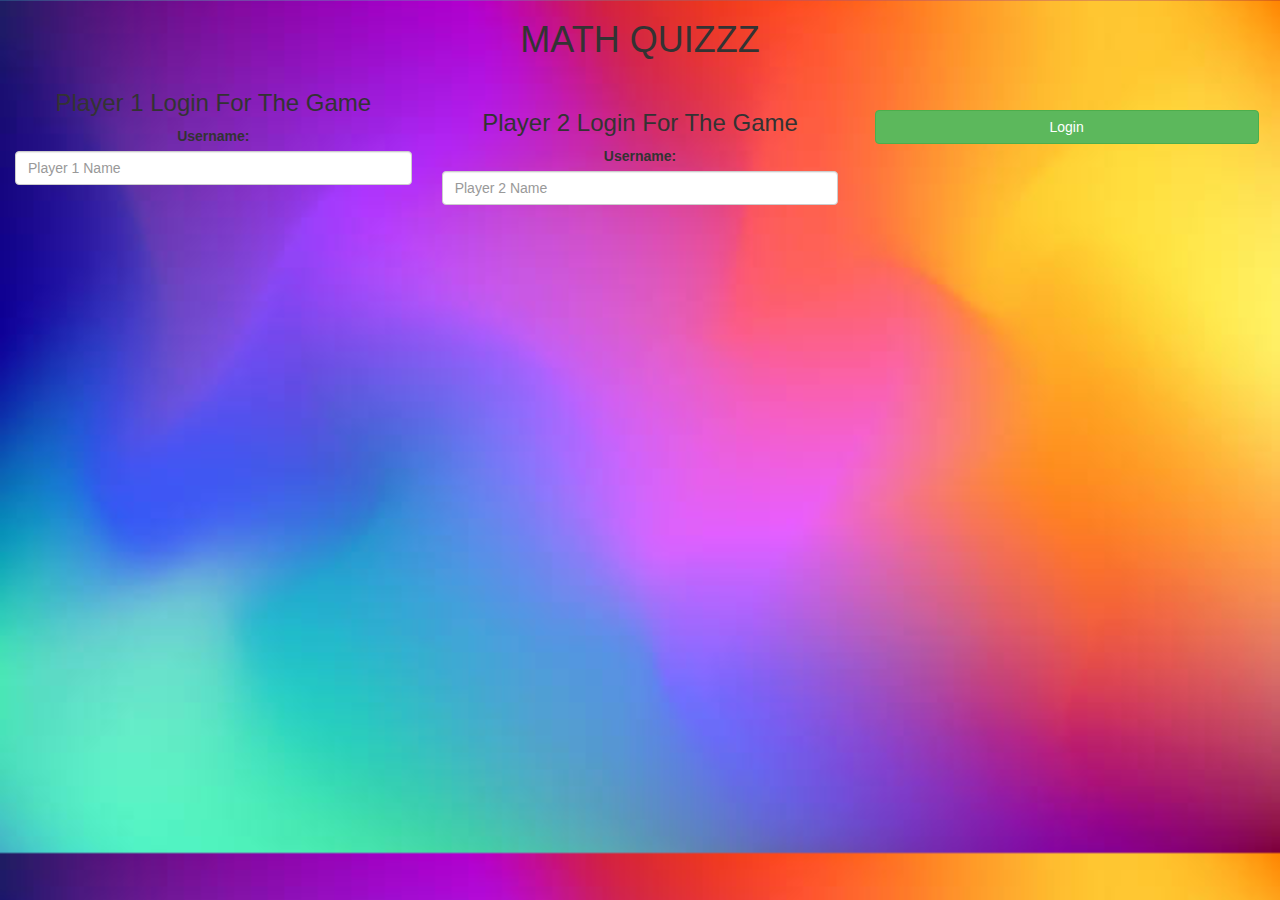
<file: index.html>
<html>
<head>
	<title>MATH QUIZZZ</title>

<meta name="viewport" content="width=device-width, initial-scale=1">
<link rel="stylesheet" href="https://maxcdn.bootstrapcdn.com/bootstrap/3.4.0/css/bootstrap.min.css">
<script src="https://ajax.googleapis.com/ajax/libs/jquery/3.4.1/jquery.min.js"></script>
<script src="https://maxcdn.bootstrapcdn.com/bootstrap/3.4.0/js/bootstrap.min.js"></script>

<link rel="stylesheet" type="text/css" href="quiz_game.css">

<script src="main.js"></script>
</head>
<body class="body_background">
    <center>
    <h1>MATH QUIZZZ</h1>
    <div class="col-lg-4 col-sm-8 col-xs-11 login_div1">
        <h3> Player 1 Login For The Game </h3>
        <label>Username:</label>
        <input type="text" id="player1_name_input" class="form-control" placeholder="Player 1 Name">
        <br>
    </div>
        <br>
    <div class="col-lg-4 col-sm-8 col-xs-11 login_div2">
        <h3> Player 2 Login For The Game </h3>
        <label>Username:</label>
        <input type="text" id="player2_name_input" class="form-control" placeholder="Player 2 Name">
        <br>
    </div>
        <br>
    <button id="button_login" style="width: 30%" class="btn btn-success" onclick="AddUser()">Login</button>
    </center>
</body>
</html>
</file>
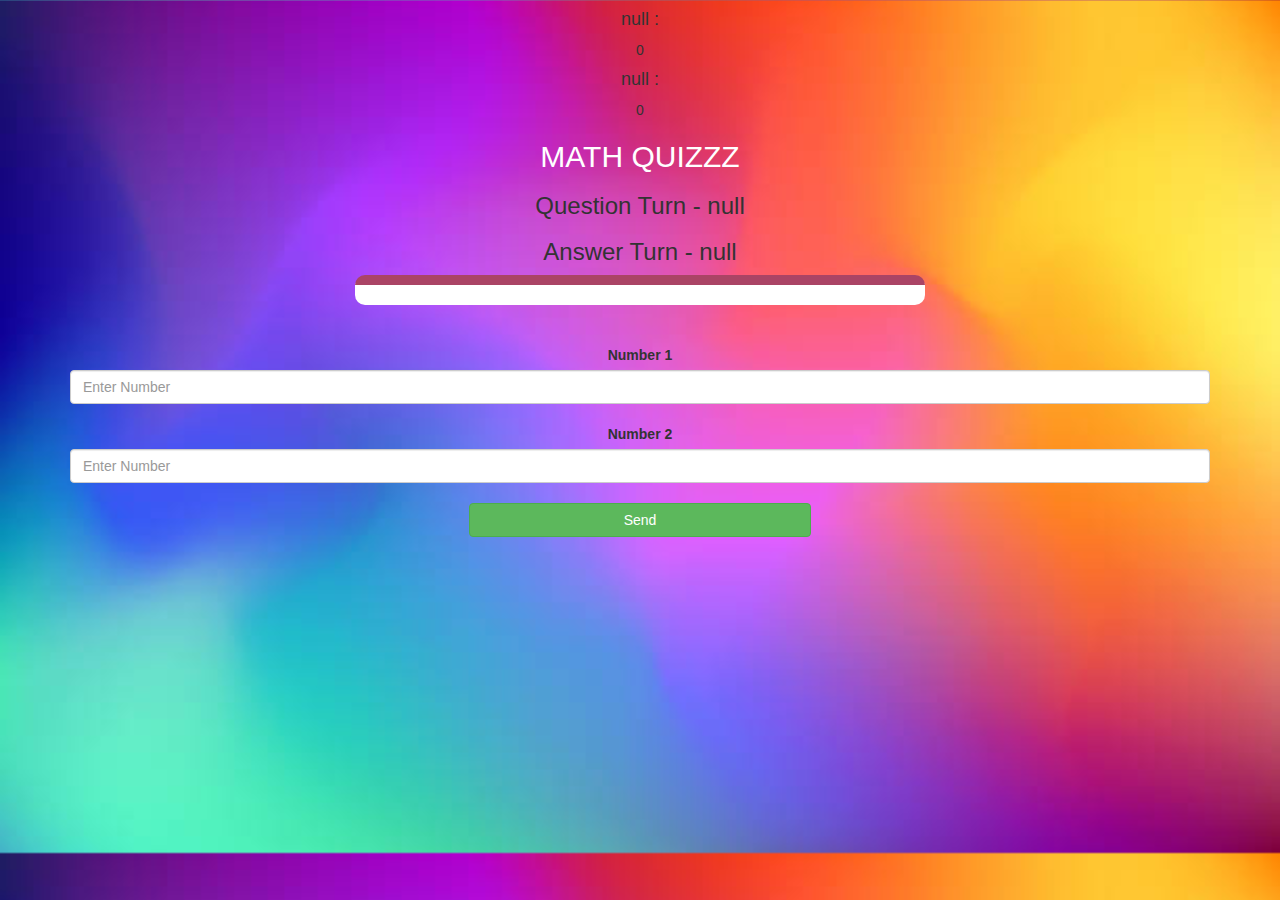
<file: mathQuiz.html>
<html>

<head>
    <title>MATH QUIZZZ</title>

    <meta name="viewport" content="width=device-width, initial-scale=1">
    <link rel="stylesheet" href="https://maxcdn.bootstrapcdn.com/bootstrap/3.4.0/css/bootstrap.min.css">
    <script src="https://ajax.googleapis.com/ajax/libs/jquery/3.4.1/jquery.min.js"></script>
    <script src="https://maxcdn.bootstrapcdn.com/bootstrap/3.4.0/js/bootstrap.min.js"></script>

    <link rel="stylesheet" type="text/css" href="quiz_game.css">
</head>

<body>
    <h4 id="player1_name"></h4><span id="player1_score"></span>
    <h4 id="player2_name"></h4><span id="player2_score"></span>

    <div class="container">
        <center>
            <h2 style="color: rgb(255, 255, 255);">MATH QUIZZZ</h2>
            <h3 id="player_question"></h3>
            <h3 id="player_answer"></h3>
            <div id="output" style="background: rgb(255, 255, 255);
    border-radius: 10px;
    border-top: 10px solid #AA4465;
    padding: 10px;
    float: none;
    text-align: left;" class="col-lg-6"></div>

            <br>
            <br>

            <label>Number 1</label>

            <input type="number" id="1_num" class="form-control" placeholder="Enter Number">

            <br><label>Number 2</label>

            <input type="number" id="2_num" class="form-control" placeholder="Enter Number">
            <br>


            <button onclick="send()" class="btn btn-success" style="width: 30%">Send</button>

        </center>
    </div>

    <script src="mathQuiz.js"></script>
</body>

</html>
</file>
<file: quiz_game.css>
body{
background-image: url(backy.jpg);
background-size: contain;
background-repeat: repeat;
height: 300px;
text-align:center;
}
#daboss{
    text-decoration:underline;
    font-family:'Franklin Gothic Medium', 'Arial Narrow', Arial, sans-serif;
    color:chartreuse; 
}
#output{
    background: white;
    border-radius: 10px;
    border-top: 10px solid #AA4465;
    padding: 10px;
    float: none;
    text-align: left;
}
</file>
